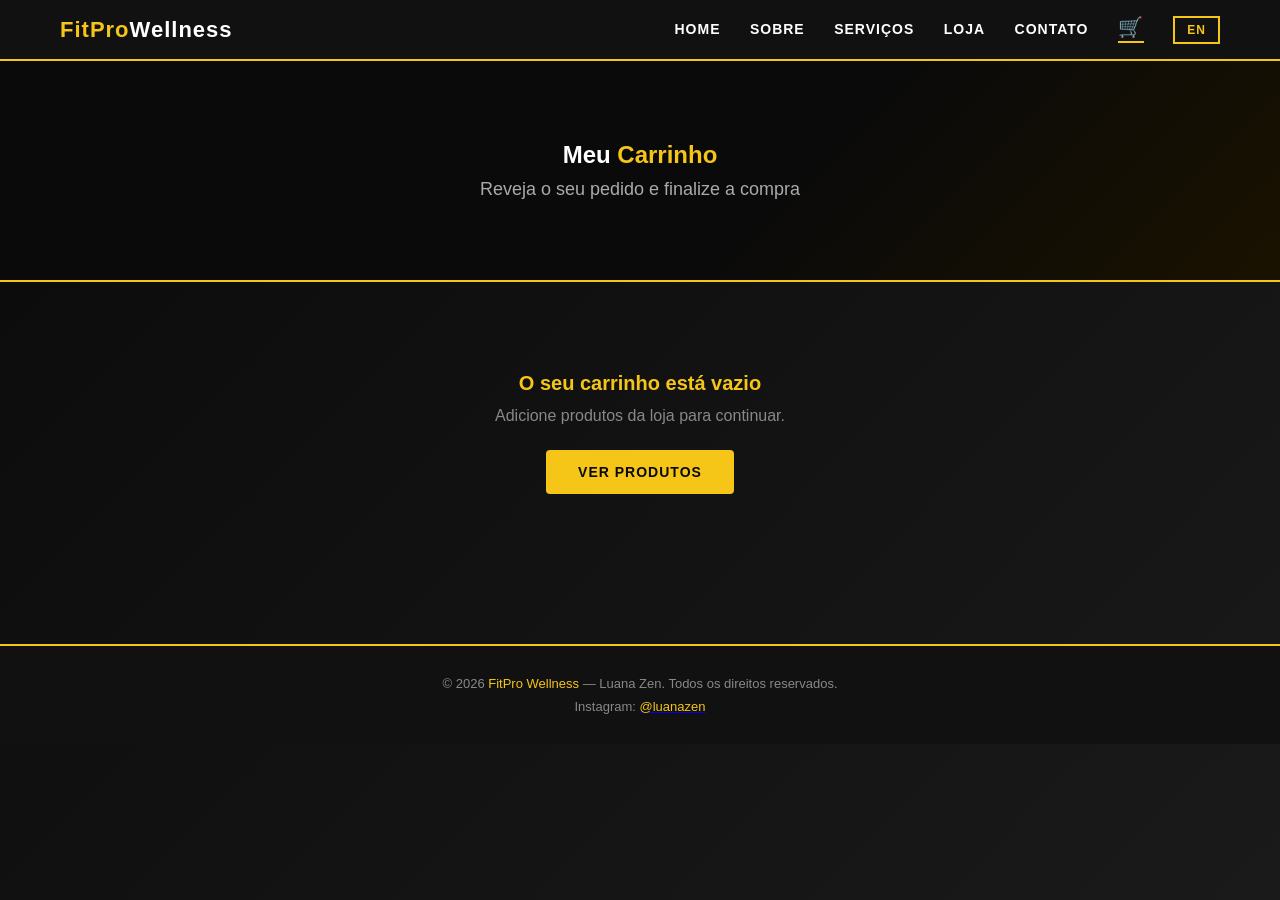
<file: cart.html>
<!DOCTYPE html>
<html lang="pt-BR">
<head>
    <meta charset="UTF-8">
    <link rel="icon" type="image/x-icon" href="favicon.ico">
    <meta name="viewport" content="width=device-width, initial-scale=1.0">
    <title>Carrinho - FitPro Wellness</title>
    <link rel="stylesheet" href="css/style.css">
    <script src="https://code.jquery.com/jquery-3.7.1.min.js"></script>
</head>
<body>

    <!-- HEADER -->
    <header>
        <div class="wrapper">
            <a href="index.html" class="logo">FitPro<span>Wellness</span></a>
            <button class="hamburger" id="hamburger" aria-label="Menu">
    <span></span>
    <span></span>
    <span></span>
</button>
            <nav>
                <a href="index.html" data-pt="Home" data-en="Home">Home</a>
                <a href="about.html" data-pt="Sobre" data-en="About">Sobre</a>
                <a href="services.html" data-pt="Serviços" data-en="Services">Serviços</a>
                <a href="shop.html" data-pt="Loja" data-en="Shop">Loja</a>
                <a href="contact.html" data-pt="Contato" data-en="Contact">Contato</a>
                <a href="cart.html" class="cart-link" title="Carrinho" aria-label="Carrinho">
                    &#128722;
                    <span class="cart-badge">0</span>
                </a>
                <button id="lang-btn" onclick="toggleLang()">EN</button>
            </nav>
        </div>
    </header>

    <!-- PAGE HERO -->
    <section class="page-hero">
        <div class="wrapper">
            <h1 data-pt="Meu Carrinho" data-en="My Cart">Meu <span>Carrinho</span></h1>
            <p data-pt="Reveja o seu pedido e finalize a compra" data-en="Review your order and complete your purchase">Reveja o seu pedido e finalize a compra</p>
        </div>
    </section>

    <!-- CART CONTENT -->
    <section>
        <div class="wrapper">

            <!-- Carrinho vazio -->
            <div id="cart-empty" class="cart-empty" style="display:none;">
                <h3 data-pt="O seu carrinho está vazio" data-en="Your cart is empty">O seu carrinho está vazio</h3>
                <p data-pt="Adicione produtos da loja para continuar." data-en="Add products from the shop to continue." style="margin-bottom:25px;">Adicione produtos da loja para continuar.</p>
                <a href="shop.html" class="btn" data-pt="Ver Produtos" data-en="View Products">Ver Produtos</a>
            </div>

            <!-- Carrinho com itens -->
            <div id="cart-content" class="cart-page" style="display:none;">

                <!-- Lista de itens -->
                <div class="cart-items" id="cart-items-list">
                    <!-- itens injetados via JS -->
                </div>

                <!-- Resumo do pedido -->
                <div class="cart-summary">
                    <h3 data-pt="Resumo do Pedido" data-en="Order Summary">Resumo do Pedido</h3>

                    <div class="cart-summary-row">
                        <span data-pt="Subtotal" data-en="Subtotal">Subtotal</span>
                        <span id="summary-subtotal">0,00€</span>
                    </div>
                    <div class="cart-summary-row">
                        <span data-pt="Entrega digital" data-en="Digital delivery">Entrega digital</span>
                        <span data-pt="Grátis" data-en="Free" style="color:#F5C518; font-weight:700;">Grátis</span>
                    </div>

                    <div class="cart-summary-total">
                        <span data-pt="Total" data-en="Total">Total</span>
                        <span id="summary-total">0,00€</span>
                    </div>

                    <div class="checkout-note">
                        <strong data-pt="Como funciona:" data-en="How it works:">Como funciona:</strong>
                        <span data-pt=" Ao finalizar, abrimos o WhatsApp com o seu pedido. Confirme o pagamento por lá e receba os ebooks no seu email." data-en=" When you check out, we open WhatsApp with your order. Confirm payment there and receive the ebooks by email."> Ao finalizar, abrimos o WhatsApp com o seu pedido. Confirme o pagamento por lá e receba os ebooks no seu email.</span>
                    </div>

                    <!-- Form do cliente -->
                    <div class="form-group">
                        <label for="customer-name" data-pt="Nome completo *" data-en="Full name *">Nome completo *</label>
                        <input type="text" id="customer-name" required
                            data-pt-placeholder="O seu nome"
                            data-en-placeholder="Your name"
                            placeholder="O seu nome">
                    </div>
                    <div class="form-group">
                        <label for="customer-email" data-pt="Email *" data-en="Email *">Email *</label>
                        <input type="email" id="customer-email" required
                            data-pt-placeholder="email@exemplo.com"
                            data-en-placeholder="email@example.com"
                            placeholder="email@exemplo.com">
                    </div>
                    <div class="form-group">
                        <label for="customer-phone" data-pt="Telefone (opcional)" data-en="Phone (optional)">Telefone (opcional)</label>
                        <input type="tel" id="customer-phone"
                            data-pt-placeholder="O seu número"
                            data-en-placeholder="Your number"
                            placeholder="O seu número">
                    </div>

                    <button type="button" class="btn" id="checkout-btn"
                        data-pt="Finalizar via WhatsApp"
                        data-en="Checkout via WhatsApp">Finalizar via WhatsApp</button>

                    <a href="shop.html" class="btn-back" data-pt="&larr; Continuar comprando" data-en="&larr; Keep shopping">&larr; Continuar comprando</a>
                </div>
            </div>

        </div>
    </section>

    <!-- FOOTER -->
    <footer>
        <div class="wrapper">
            <p data-pt="© 2026 FitPro Wellness — Luana Zen. Todos os direitos reservados." data-en="© 2026 FitPro Wellness — Luana Zen. All rights reserved.">&copy; 2026 <span>FitPro Wellness</span> — Luana Zen. Todos os direitos reservados.</p>
            <p style="margin-top: 8px;">Instagram: <a href="https://instagram.com/luanazen" target="_blank"><span>@luanazen</span></a></p>
        </div>
    </footer>

    <script src="js/cart.js"></script>
    <script src="js/main.js"></script>
    <script>
        // ===========================
        // IMAGENS DOS PRODUTOS
        // Mapeia ID → imagem (mantém o carrinho leve no localStorage)
        // ===========================
        const productImages = {
            'ebook-hipertrofia': 'images/ebook1.jpg',
            'ebook-receitas': 'images/ebook2.jpg',
            'ebook-nutricao': 'images/ebook3.jpg'
        };

        // ===========================
        // RENDER DO CARRINHO
        // ===========================
        function formatPrice(value) {
            return value.toFixed(2).replace('.', ',') + '€';
        }

        function renderCart() {
            const cart = getCart();
            const emptyEl = document.getElementById('cart-empty');
            const contentEl = document.getElementById('cart-content');
            const listEl = document.getElementById('cart-items-list');
            const lang = localStorage.getItem('lang') || 'pt';

            if (cart.length === 0) {
                emptyEl.style.display = 'block';
                contentEl.style.display = 'none';
                return;
            }

            emptyEl.style.display = 'none';
            contentEl.style.display = 'grid';
            listEl.innerHTML = '';

            cart.forEach(item => {
                const img = productImages[item.id] || 'images/ebook1.jpg';
                const subtotal = formatPrice(item.price * item.qty);
                const unitPriceLabel = lang === 'en' ? 'each' : 'cada';
                const unitPrice = formatPrice(item.price);

                const row = document.createElement('div');
                row.className = 'cart-item';
                row.innerHTML = `
                    <img class="cart-item-img" src="${img}" alt="${item.name}">
                    <div class="cart-item-info">
                        <h4>${item.name}</h4>
                        <p>${unitPrice} ${unitPriceLabel}</p>
                    </div>
                    <div class="cart-item-qty">
                        <button class="qty-btn" data-action="dec" data-id="${item.id}" aria-label="Diminuir">−</button>
                        <span class="qty-value">${item.qty}</span>
                        <button class="qty-btn" data-action="inc" data-id="${item.id}" aria-label="Aumentar">+</button>
                    </div>
                    <span class="cart-item-price">${subtotal}</span>
                    <button class="cart-item-remove" data-id="${item.id}" aria-label="Remover">&times;</button>
                `;
                listEl.appendChild(row);
            });

            // Atualiza totais
            const total = getCartTotal();
            document.getElementById('summary-subtotal').textContent = formatPrice(total);
            document.getElementById('summary-total').textContent = formatPrice(total);

            // Liga os botões dinâmicos
            listEl.querySelectorAll('.qty-btn').forEach(btn => {
                btn.addEventListener('click', function() {
                    const id = this.dataset.id;
                    const action = this.dataset.action;
                    const item = getCart().find(i => i.id === id);
                    if (!item) return;
                    const newQty = action === 'inc' ? item.qty + 1 : item.qty - 1;
                    if (newQty <= 0) {
                        removeFromCart(id);
                    } else {
                        updateQty(id, newQty);
                    }
                });
            });

            listEl.querySelectorAll('.cart-item-remove').forEach(btn => {
                btn.addEventListener('click', function() {
                    removeFromCart(this.dataset.id);
                });
            });
        }

        // ===========================
        // CHECKOUT
        // ===========================
        document.getElementById('checkout-btn').addEventListener('click', function() {
            const lang = localStorage.getItem('lang') || 'pt';
            const name = document.getElementById('customer-name').value.trim();
            const email = document.getElementById('customer-email').value.trim();
            const phone = document.getElementById('customer-phone').value.trim();

            if (!name || !email) {
                alert(lang === 'en'
                    ? 'Please fill in your name and email.'
                    : 'Por favor, preencha o seu nome e email.');
                return;
            }

            // Validação simples de email
            const emailOk = /^[^\s@]+@[^\s@]+\.[^\s@]+$/.test(email);
            if (!emailOk) {
                alert(lang === 'en'
                    ? 'Please enter a valid email.'
                    : 'Por favor, insira um email válido.');
                return;
            }

            checkoutWhatsApp({ name, email, phone });
        });

        // ===========================
        // IDIOMA
        // ===========================
        function toggleLang() {
            const btn = document.getElementById('lang-btn');
            const lang = btn.innerText === 'EN' ? 'en' : 'pt';

            document.querySelectorAll('[data-pt]').forEach(el => {
                el.innerHTML = lang === 'en' ? el.dataset.en : el.dataset.pt;
            });

            document.querySelectorAll('[data-pt-placeholder]').forEach(el => {
                el.placeholder = lang === 'en' ? el.dataset.enPlaceholder : el.dataset.ptPlaceholder;
            });

            btn.innerText = lang === 'en' ? 'PT' : 'EN';
            localStorage.setItem('lang', lang);
            renderCart();
        }

        const savedLang = localStorage.getItem('lang');
        if (savedLang === 'en') toggleLang();

        // Renderiza ao carregar
        renderCart();
    </script>

</body>
</html>
</file>
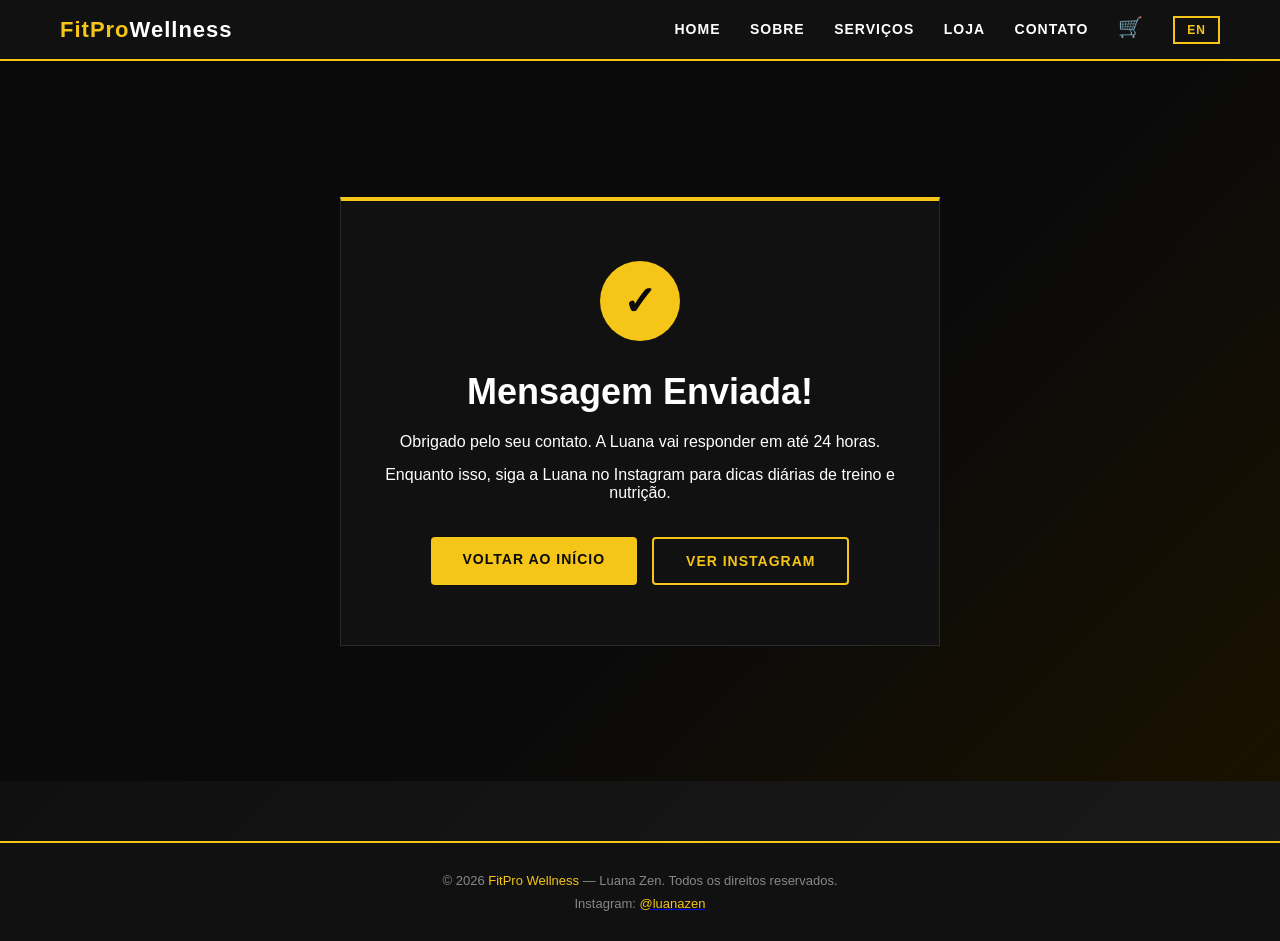
<file: confirmation.html>
<!DOCTYPE html>
<html lang="pt-BR">
<head>
    <meta charset="UTF-8">
    <link rel="icon" type="image/x-icon" href="favicon.ico">
    <meta name="viewport" content="width=device-width, initial-scale=1.0">
    <title>Mensagem Enviada - FitPro Wellness</title>
    <link rel="stylesheet" href="css/style.css">
    <script src="https://code.jquery.com/jquery-3.7.1.min.js"></script>
</head>
<body>

    <!-- HEADER -->
    <header>
        <div class="wrapper">
            <a href="index.html" class="logo">FitPro<span>Wellness</span></a>
            <button class="hamburger" id="hamburger" aria-label="Menu">
    <span></span>
    <span></span>
    <span></span>
</button>
            <nav>
                <a href="index.html" data-pt="Home" data-en="Home">Home</a>
                <a href="about.html" data-pt="Sobre" data-en="About">Sobre</a>
                <a href="services.html" data-pt="Serviços" data-en="Services">Serviços</a>
                <a href="shop.html" data-pt="Loja" data-en="Shop">Loja</a>
                <a href="contact.html" data-pt="Contato" data-en="Contact">Contato</a>
                <a href="cart.html" class="cart-link" title="Carrinho" aria-label="Carrinho">
                    &#128722;
                    <span class="cart-badge">0</span>
                </a>
                <button id="lang-btn" onclick="toggleLang()">EN</button>
            </nav>
        </div>
    </header>

    <!-- CONFIRMAÇÃO -->
    <section class="confirmation-section">
        <div class="wrapper">
            <div class="confirmation-box">
                <div class="confirmation-icon">✓</div>
                <h1 data-pt="Mensagem Enviada!" data-en="Message Sent!">Mensagem Enviada!</h1>
                <p data-pt="Obrigado pelo seu contato. A Luana vai responder em até 24 horas." data-en="Thank you for reaching out. Luana will get back to you within 24 hours.">Obrigado pelo seu contato. A Luana vai responder em até 24 horas.</p>
                <p data-pt="Enquanto isso, siga a Luana no Instagram para dicas diárias de treino e nutrição." data-en="In the meantime, follow Luana on Instagram for daily training and nutrition tips.">Enquanto isso, siga a Luana no Instagram para dicas diárias de treino e nutrição.</p>
                <div class="confirmation-btns">
                    <a href="index.html" class="btn" data-pt="Voltar ao Início" data-en="Back to Home">Voltar ao Início</a>
                    <a href="https://instagram.com/luanazen" target="_blank" class="btn btn-outline" data-pt="Ver Instagram" data-en="View Instagram">Ver Instagram</a>
                </div>
            </div>
        </div>
    </section>

    <!-- FOOTER -->
    <footer>
        <div class="wrapper">
            <p data-pt="© 2026 FitPro Wellness — Luana Zen. Todos os direitos reservados." data-en="© 2026 FitPro Wellness — Luana Zen. All rights reserved.">&copy; 2026 <span>FitPro Wellness</span> — Luana Zen. Todos os direitos reservados.</p>
            <p style="margin-top: 8px;">Instagram: <a href="https://instagram.com/luanazen" target="_blank"><span>@luanazen</span></a></p>
        </div>
    </footer>

    <script src="js/cart.js"></script>
    <script src="js/main.js"></script>
    <script>
        function toggleLang() {
            const btn = document.getElementById('lang-btn');
            const lang = btn.innerText === 'EN' ? 'en' : 'pt';

            document.querySelectorAll('[data-pt]').forEach(el => {
                el.innerHTML = lang === 'en' ? el.dataset.en : el.dataset.pt;
            });

            btn.innerText = lang === 'en' ? 'PT' : 'EN';
            localStorage.setItem('lang', lang);
        }

        const savedLang = localStorage.getItem('lang');
        if (savedLang === 'en') toggleLang();
    </script>

</body>
</html>
</file>
<file: css/style.css>
/* ===== RESET E BASE ===== */
* {
    margin: 0;
    padding: 0;
    box-sizing: border-box;
}

body {
    font-family: 'Segoe UI', sans-serif;
    background-color: #0a0a0a;
    color: #ffffff;
    background: linear-gradient(135deg, #0a0a0a 0%, #1a1a1a 100%);
    min-height: 100vh;
}

/* ===== WRAPPER ===== */
.wrapper {
    max-width: 1200px;
    margin: 0 auto;
    padding: 0 20px;
}

/* ===== HEADER ===== */
header {
    background-color: #111111;
    border-bottom: 2px solid #F5C518;
    padding: 15px 0;
    position: sticky;
    top: 0;
    z-index: 1000;
}

header .wrapper {
    display: flex;
    justify-content: space-between;
    align-items: center;
}

header .logo {
    color: #F5C518;
    font-size: 22px;
    font-weight: 900;
    text-decoration: none;
    letter-spacing: 1px;
}

header .logo span {
    color: #ffffff;
}

nav a {
    color: #ffffff;
    text-decoration: none;
    margin-left: 25px;
    font-size: 14px;
    font-weight: 600;
    text-transform: uppercase;
    letter-spacing: 1px;
    transition: color 0.3s;
}

nav a:hover {
    color: #F5C518;
}

/* ===== FOOTER ===== */
footer {
    background-color: #111111;
    border-top: 2px solid #F5C518;
    text-align: center;
    padding: 30px 0;
    margin-top: 60px;
    color: #888888;
    font-size: 13px;
}

footer span {
    color: #F5C518;
}

/* ===== BOTÕES ===== */
.btn {
    display: inline-block;
    background-color: #F5C518;
    color: #0a0a0a;
    padding: 14px 32px;
    border-radius: 4px;
    font-weight: 900;
    text-decoration: none;
    text-transform: uppercase;
    letter-spacing: 1px;
    font-size: 14px;
    transition: background-color 0.3s, transform 0.2s;
    border: none;
    cursor: pointer;
}

.btn:hover {
    background-color: #e6b800;
    transform: translateY(-2px);
}

.btn-outline {
    background-color: transparent;
    border: 2px solid #F5C518;
    color: #F5C518;
}

.btn-outline:hover {
    background-color: #F5C518;
    color: #0a0a0a;
}

/* ===== SEÇÕES ===== */
section {
    padding: 50px 0;
}

section h2 {
    font-size: 36px;
    font-weight: 900;
    text-transform: uppercase;
    margin-bottom: 10px;
}

section h2 span {
    color: #F5C518;
}

.section-subtitle {
    color: #888888;
    margin-bottom: 50px;
    font-size: 15px;
}

/* ===== CARDS ===== */
.cards-grid {
    display: grid;
    grid-template-columns: repeat(auto-fit, minmax(280px, 1fr));
    gap: 30px;
}

.card {
    background-color: #1a1a1a;
    border: 1px solid #333333;
    border-radius: 8px;
    padding: 35px;
    transition: border-color 0.3s, transform 0.3s;
    display: flex;
    flex-direction: column;
}

.card h3 {
    font-size: 20px;
    font-weight: 900;
    margin-bottom: 12px;
    color: #F5C518;
}

.card p {
    color: #aaaaaa;
    line-height: 1.7;
    font-size: 14px;
}

.card .price {
    font-size: 28px;
    font-weight: 900;
    color: #ffffff;
    margin: 20px 0 5px;
}

.card .price-detail {
    color: #888888;
    font-size: 13px;
    margin-bottom: 25px;
}
/* ===========================
   BOTÃO DE IDIOMA
=========================== */
#lang-btn {
    background: transparent;
    border: 2px solid #F5C518;
    color: #F5C518;
    padding: 5px 12px;
    font-size: 12px;
    font-weight: 900;
    letter-spacing: 1px;
    cursor: pointer;
    margin-left: 25px;
    transition: all 0.3s;
}

#lang-btn:hover {
    background-color: #F5C518;
    color: #0a0a0a;
}
/* ===========================
   PAGE HERO
=========================== */
.page-hero {
    background: linear-gradient(135deg, #0a0a0a 60%, #1a1200 100%);
    padding: 80px 0;
    text-align: center;
    border-bottom: 2px solid #F5C518;
}

.page-hero h1 span {
    color: #F5C518;
}

.page-hero p {
    color: #aaaaaa;
    margin-top: 10px;
    font-size: 18px;
}

/* ===========================
   ABOUT GRID
=========================== */
.about-grid {
    display: grid;
    grid-template-columns: 1fr 1fr;
    gap: 60px;
    align-items: center;
}

.about-text h2 span {
    color: #F5C518;
}

.image-placeholder {
    background-color: #1a1a1a;
    border: 2px dashed #F5C518;
    border-radius: 8px;
    height: 400px;
    display: flex;
    flex-direction: column;
    align-items: center;
    justify-content: center;
    color: #aaaaaa;
    text-align: center;
    padding: 20px;
}

/* ===========================
   GALLERY
=========================== */
.gallery-grid {
    display: grid;
    grid-template-columns: repeat(3, 1fr);
    gap: 15px;
}

.gallery-img {
    width: 100%;
    height: 250px;
    object-fit: cover;
    object-position: center top;
    border: 2px solid #2a2a2a;
    transition: transform 0.3s, border-color 0.3s;
    cursor: pointer;
}

.gallery-img:hover {
    transform: scale(1.03);
    border-color: #F5C518;
}
/* ===========================
   CARDS GRID E FEATURED
=========================== */
.cards-grid {
    display: grid;
    grid-template-columns: repeat(auto-fit, minmax(250px, 1fr));
    gap: 30px;
}

.featured-card {
    border-top: 3px solid #F5C518;
    background-color: #1a1200;
    position: relative;
}

.featured-card::before {
    content: "★ Mais Popular";
    background-color: #F5C518;
    color: #0a0a0a;
    font-size: 11px;
    font-weight: 900;
    padding: 4px 12px;
    position: absolute;
    top: -14px;
    left: 50%;
    transform: translateX(-50%);
    white-space: nowrap;
}

.card .btn {
    margin-top: auto;
}

.price {
    font-size: 32px;
    font-weight: 900;
    color: #F5C518;
    margin: 15px 0;
}

.price small {
    font-size: 14px;
    color: #aaaaaa;
    font-weight: 400;
}
/* ===========================
   SHOP CARDS
=========================== */
.shop-card {
    padding: 0;
    overflow: hidden;
    text-align: left;
}

.shop-card-img {
    width: 100%;
    background-color: #1a1a1a;
    overflow: hidden;
}

.shop-card-img img {
    width: 100%;
    height: auto;
    display: block;
    transition: transform 0.3s;
}

.shop-card:hover .shop-card-img img {
    transform: scale(1.05);
}

.shop-card-body {
    padding: 25px;
}

.product-tag {
    background-color: #F5C518;
    color: #0a0a0a;
    font-size: 11px;
    font-weight: 900;
    padding: 3px 10px;
    text-transform: uppercase;
    letter-spacing: 1px;
}

.shop-card-body h3 {
    margin-top: 12px;
    margin-bottom: 10px;
}

.shop-card-body p {
    margin-bottom: 15px;
    font-size: 14px;
}
/* ===========================
   CONTACT
=========================== */
.contact-grid {
    display: grid;
    grid-template-columns: 2fr 1fr;
    gap: 60px;
    align-items: start;
}

.contact-form h2,
.contact-info h2 {
    margin-bottom: 30px;
}

.form-group {
    margin-bottom: 20px;
}

.form-group label {
    display: block;
    color: #F5C518;
    font-size: 13px;
    font-weight: 700;
    text-transform: uppercase;
    letter-spacing: 1px;
    margin-bottom: 8px;
}

.form-group input,
.form-group select,
.form-group textarea {
    width: 100%;
    background-color: #1a1a1a;
    border: 1px solid #2a2a2a;
    border-radius: 4px;
    color: #ffffff;
    padding: 12px 15px;
    font-size: 15px;
    transition: border-color 0.3s;
}

.form-group input:focus,
.form-group select:focus,
.form-group textarea:focus {
    outline: none;
    border-color: #F5C518;
}

.form-group select option {
    background-color: #1a1a1a;
}

.form-group textarea {
    resize: vertical;
}

.info-item {
    margin-bottom: 30px;
    padding-bottom: 30px;
    border-bottom: 1px solid #2a2a2a;
}

.info-item:last-child {
    border-bottom: none;
}

.info-item h3 {
    margin-bottom: 8px;
}

.info-item a {
    color: #F5C518;
    text-decoration: none;
}
/* ===========================
   CONFIRMATION
=========================== */
.confirmation-section {
    min-height: 80vh;
    display: flex;
    align-items: center;
    justify-content: center;
    background: linear-gradient(135deg, #0a0a0a 60%, #1a1200 100%);
}

.confirmation-box {
    text-align: center;
    max-width: 600px;
    margin: 0 auto;
    padding: 60px 40px;
    background-color: #111111;
    border: 1px solid #2a2a2a;
    border-top: 4px solid #F5C518;
}

.confirmation-icon {
    width: 80px;
    height: 80px;
    background-color: #F5C518;
    color: #0a0a0a;
    font-size: 40px;
    font-weight: 900;
    border-radius: 50%;
    display: flex;
    align-items: center;
    justify-content: center;
    margin: 0 auto 30px;
}

.confirmation-box h1 {
    font-size: 36px;
    margin-bottom: 20px;
}

.confirmation-box p {
    margin-bottom: 15px;
    font-size: 16px;
}

.confirmation-btns {
    display: flex;
    gap: 15px;
    justify-content: center;
    margin-top: 35px;
    flex-wrap: wrap;
}
/* ===========================
   ANIMAÇÕES
=========================== */
.card {
    opacity: 0;
    transform: translateY(30px);
    transition: opacity 0.5s ease, transform 0.5s ease, border-color 0.3s;
}

.card.visible {
    opacity: 1;
    transform: translateY(0);
}

/* ===========================
   HEADER SCROLLED
=========================== */
header.scrolled {
    background-color: rgba(0, 0, 0, 0.95);
    box-shadow: 0 2px 20px rgba(245, 197, 24, 0.1);
}

/* ===========================
   MENU LINK ATIVO
=========================== */
nav a.active {
    color: #F5C518;
    border-bottom: 2px solid #F5C518;
    padding-bottom: 2px;
}
/* ===========================
   ABOUT IMAGE
=========================== */
.about-img {
    width: 100%;
    height: 500px;
    object-fit: cover;
    object-position: top;
    border: 3px solid #F5C518;
}

/* ===========================
   CART — ÍCONE NO HEADER
=========================== */
.cart-link {
    position: relative;
    display: inline-flex;
    align-items: center;
    margin-left: 25px;
    color: #ffffff;
    font-size: 20px;
    text-decoration: none;
    transition: color 0.3s;
}

.cart-link:hover {
    color: #F5C518;
}

.cart-badge {
    position: absolute;
    top: -8px;
    right: -10px;
    background-color: #F5C518;
    color: #0a0a0a;
    font-size: 10px;
    font-weight: 900;
    min-width: 18px;
    height: 18px;
    border-radius: 50%;
    display: none;
    align-items: center;
    justify-content: center;
    padding: 0 5px;
    line-height: 1;
}

/* ===========================
   CART — TOAST DE CONFIRMAÇÃO
=========================== */
.cart-toast {
    position: fixed;
    bottom: 30px;
    right: 30px;
    background-color: #F5C518;
    color: #0a0a0a;
    padding: 14px 22px;
    border-radius: 4px;
    font-weight: 700;
    font-size: 14px;
    z-index: 2000;
    opacity: 0;
    transform: translateY(20px);
    transition: opacity 0.3s, transform 0.3s;
    box-shadow: 0 4px 20px rgba(245, 197, 24, 0.3);
    max-width: 320px;
}

.cart-toast.show {
    opacity: 1;
    transform: translateY(0);
}

/* ===========================
   CART — PÁGINA DO CARRINHO
=========================== */
.cart-page {
    display: grid;
    grid-template-columns: 2fr 1fr;
    gap: 40px;
    align-items: start;
}

.cart-items {
    background-color: #111111;
    border: 1px solid #2a2a2a;
    border-radius: 8px;
    padding: 30px;
}

.cart-item {
    display: grid;
    grid-template-columns: 80px 1fr auto auto;
    gap: 20px;
    align-items: center;
    padding: 20px 0;
    border-bottom: 1px solid #2a2a2a;
}

.cart-item:last-child {
    border-bottom: none;
    padding-bottom: 0;
}

.cart-item:first-child {
    padding-top: 0;
}

.cart-item-img {
    width: 80px;
    height: 80px;
    object-fit: cover;
    border-radius: 4px;
    background-color: #1a1a1a;
}

.cart-item-info h4 {
    color: #F5C518;
    font-size: 16px;
    font-weight: 900;
    margin-bottom: 6px;
}

.cart-item-info p {
    color: #aaaaaa;
    font-size: 13px;
}

.cart-item-qty {
    display: flex;
    align-items: center;
    gap: 8px;
}

.qty-btn {
    background-color: #1a1a1a;
    border: 1px solid #F5C518;
    color: #F5C518;
    width: 28px;
    height: 28px;
    border-radius: 4px;
    font-weight: 900;
    cursor: pointer;
    font-size: 14px;
    line-height: 1;
    transition: all 0.2s;
}

.qty-btn:hover {
    background-color: #F5C518;
    color: #0a0a0a;
}

.qty-value {
    min-width: 26px;
    text-align: center;
    font-weight: 700;
    color: #ffffff;
}

.cart-item-price {
    font-weight: 900;
    color: #ffffff;
    font-size: 16px;
    min-width: 80px;
    text-align: right;
}

.cart-item-remove {
    background: none;
    border: none;
    color: #888;
    cursor: pointer;
    font-size: 20px;
    transition: color 0.2s;
    padding: 0 6px;
}

.cart-item-remove:hover {
    color: #ff5555;
}

.cart-empty {
    text-align: center;
    padding: 40px 20px;
    color: #888888;
}

.cart-empty h3 {
    color: #F5C518;
    font-size: 20px;
    margin-bottom: 12px;
}

/* RESUMO E CHECKOUT */
.cart-summary {
    background-color: #111111;
    border: 1px solid #2a2a2a;
    border-top: 4px solid #F5C518;
    border-radius: 8px;
    padding: 30px;
    position: sticky;
    top: 100px;
}

.cart-summary h3 {
    color: #F5C518;
    font-size: 18px;
    font-weight: 900;
    margin-bottom: 20px;
    text-transform: uppercase;
    letter-spacing: 1px;
}

.cart-summary-row {
    display: flex;
    justify-content: space-between;
    padding: 10px 0;
    color: #aaaaaa;
    font-size: 14px;
}

.cart-summary-total {
    display: flex;
    justify-content: space-between;
    padding: 15px 0;
    margin-top: 10px;
    border-top: 1px solid #2a2a2a;
    color: #ffffff;
    font-weight: 900;
    font-size: 22px;
}

.cart-summary-total span:last-child {
    color: #F5C518;
}

.checkout-note {
    background-color: #1a1200;
    border: 1px solid #3a2d00;
    border-radius: 4px;
    padding: 14px;
    margin: 20px 0;
    color: #d4b860;
    font-size: 13px;
    line-height: 1.5;
}

.cart-summary .btn {
    width: 100%;
    margin-top: 10px;
}

.btn-back {
    display: inline-block;
    color: #888888;
    text-decoration: none;
    font-size: 13px;
    margin-top: 15px;
    transition: color 0.3s;
    text-transform: uppercase;
    letter-spacing: 1px;
    font-weight: 700;
}

.btn-back:hover {
    color: #F5C518;
}

/* RESPONSIVO */
@media (max-width: 768px) {
    .cart-page {
        grid-template-columns: 1fr;
    }
    .cart-summary {
        position: static;
    }
    .cart-item {
        grid-template-columns: 60px 1fr;
        grid-template-rows: auto auto;
        gap: 12px;
    }
    .cart-item-img {
        width: 60px;
        height: 60px;
        grid-row: span 2;
    }
    .cart-item-qty,
    .cart-item-price {
        grid-column: 2;
    }
    .cart-item-remove {
        position: absolute;
        right: 25px;
    }
    .cart-item {
        position: relative;
    }
}
/* ===========================
   MENU HAMBÚRGUER
=========================== */
.hamburger {
    display: none;
    flex-direction: column;
    gap: 5px;
    cursor: pointer;
    background: none;
    border: none;
    padding: 5px;
}

.hamburger span {
    display: block;
    width: 25px;
    height: 3px;
    background-color: #F5C518;
    transition: all 0.3s;
}

.hamburger.active span:nth-child(1) {
    transform: translateY(8px) rotate(45deg);
}

.hamburger.active span:nth-child(2) {
    opacity: 0;
}

.hamburger.active span:nth-child(3) {
    transform: translateY(-8px) rotate(-45deg);
}

@media (max-width: 768px) {
    .hamburger {
        display: flex;
    }

    nav {
        display: none;
        position: absolute;
        top: 100%;
        left: 0;
        right: 0;
        background-color: #111111;
        border-bottom: 2px solid #F5C518;
        flex-direction: column;
        padding: 20px;
        gap: 15px;
        z-index: 999;
    }

    nav.open {
        display: flex;
    }

    nav a {
        margin-left: 0;
        font-size: 16px;
        padding: 10px 0;
        border-bottom: 1px solid #2a2a2a;
    }

    nav a:last-of-type {
        border-bottom: none;
    }

    #lang-btn {
        margin-left: 0;
        width: fit-content;
    }

    .cart-link {
        margin-left: 0;
    }

    header .wrapper {
        position: relative;
    }
}
@media (max-width: 768px) {
    h1 {
        font-size: 28px;
    }

    h2 {
        font-size: 24px;
    }


    .hero-content h1 {
        font-size: 28px !important;
        line-height: 1.2;
    }
    
    .page-hero h1 {
        font-size: 28px !important;
    }

    .hero-btns {
        display: flex;
        flex-direction: column;
        gap: 10px;
    }

    .hero-btns .btn {
        text-align: center;
    }

    .about-grid {
        grid-template-columns: 1fr;
    }

    .contact-grid {
        grid-template-columns: 1fr;
    }

    .gallery-grid {
        grid-template-columns: repeat(2, 1fr);
    }

    .hero-content p {
    margin-bottom: 15px;
    line-height: 1.8;
    }

    .hero-content p {
    margin-bottom: 15px;
    line-height: 1.8;
    }

    .hero-content h1 {
    margin-bottom: 15px;
    }

    .hero-tag {
    margin-bottom: 10px;
    }

     section {
    padding: 40px 0;
    }

    .wrapper {
    padding: 0 25px;
    }
    .hero {
    padding: 40px 0 !important;
}
}
/* ===========================
   HERO
=========================== */
.hero {
    display: flex;
    align-items: center;
    justify-content: center;
    text-align: center;
    padding: 80px 0;
    background: linear-gradient(135deg, #0a0a0a 60%, #1a1200 100%);
}
.hero-content p {
    margin-bottom: 15px;
}

.hero-content h1 {
    margin-bottom: 15px;
}

.hero-tag {
    margin-bottom: 10px;
    display: block;
}

.hero-btns {
    margin-top: 25px;
    gap: 15px;
    display: flex;
    justify-content: center;
}
</file>
